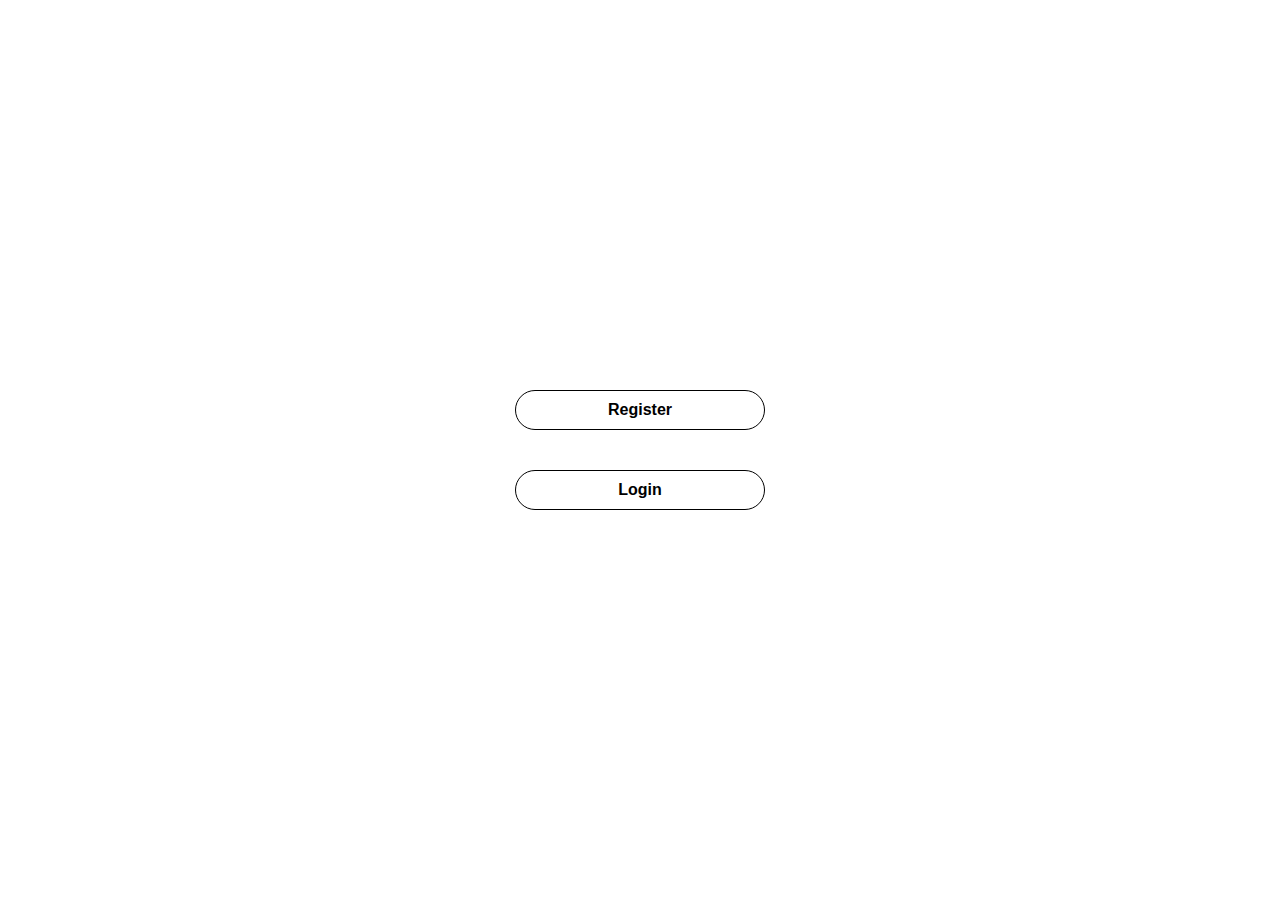
<file: mp/templates/home.html>
<html lang="en">
<head>
    <meta charset="UTF-8">
    <meta name="viewport" content="width=device-width, initial-scale=1.0">
    <style>
        * {
            margin: 0;
            padding: 0;
            box-sizing: border-box;
            font-family: Helvetica;
        }
        
        html,body{
            width: 100%;
            height: 100%;
        }
        #main{
            width: 100%;
            height: 100%;
            display: flex;
            flex-direction: column;
            justify-content: center;
            align-items: center;
            overflow: hidden;
        }
        a{
            font-weight: 600;
            min-width: 250px;
            text-align: center;
            color: black;
            text-decoration: none;
            padding: 10px;
            margin: 20px 0;
            border-radius: 40px;
            border: 1px solid #000;
        }
        a:hover{
            background-color: black;
            color: white;
        }
    </style>
    <title>Home Page</title>
</head>
<body>
    <div id="main">
        <a href="register">Register</a>
        <a href="login">Login</a>
    </div>
</body>
</html>
</file>
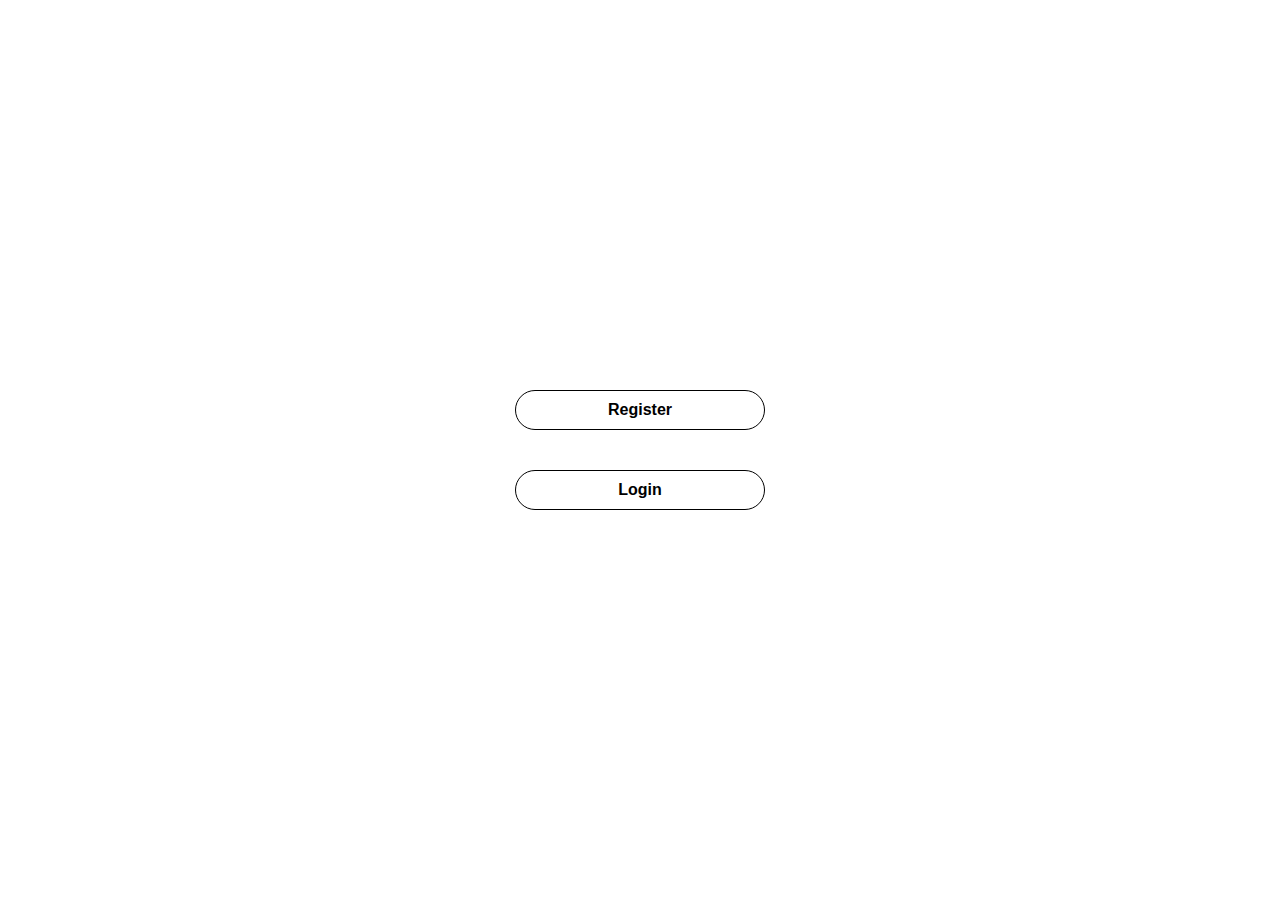
<file: Secure Cloud File Sharing Project/templates/home.html>
<html lang="en">
<head>
    <meta charset="UTF-8">
    <meta name="viewport" content="width=device-width, initial-scale=1.0">
    <style>
        * {
            margin: 0;
            padding: 0;
            box-sizing: border-box;
            font-family: Helvetica;
        }
        
        html,body{
            width: 100%;
            height: 100%;
        }
        #main{
            width: 100%;
            height: 100%;
            display: flex;
            flex-direction: column;
            justify-content: center;
            align-items: center;
            overflow: hidden;
        }
        a{
            font-weight: 600;
            min-width: 250px;
            text-align: center;
            color: black;
            text-decoration: none;
            padding: 10px;
            margin: 20px 0;
            border-radius: 40px;
            border: 1px solid #000;
        }
        a:hover{
            background-color: black;
            color: white;
        }
    </style>
    <title>Home Page</title>
</head>
<body>
    <div id="main">
        <a href="register">Register</a>
        <a href="login">Login</a>
    </div>
</body>
</html>
</file>
